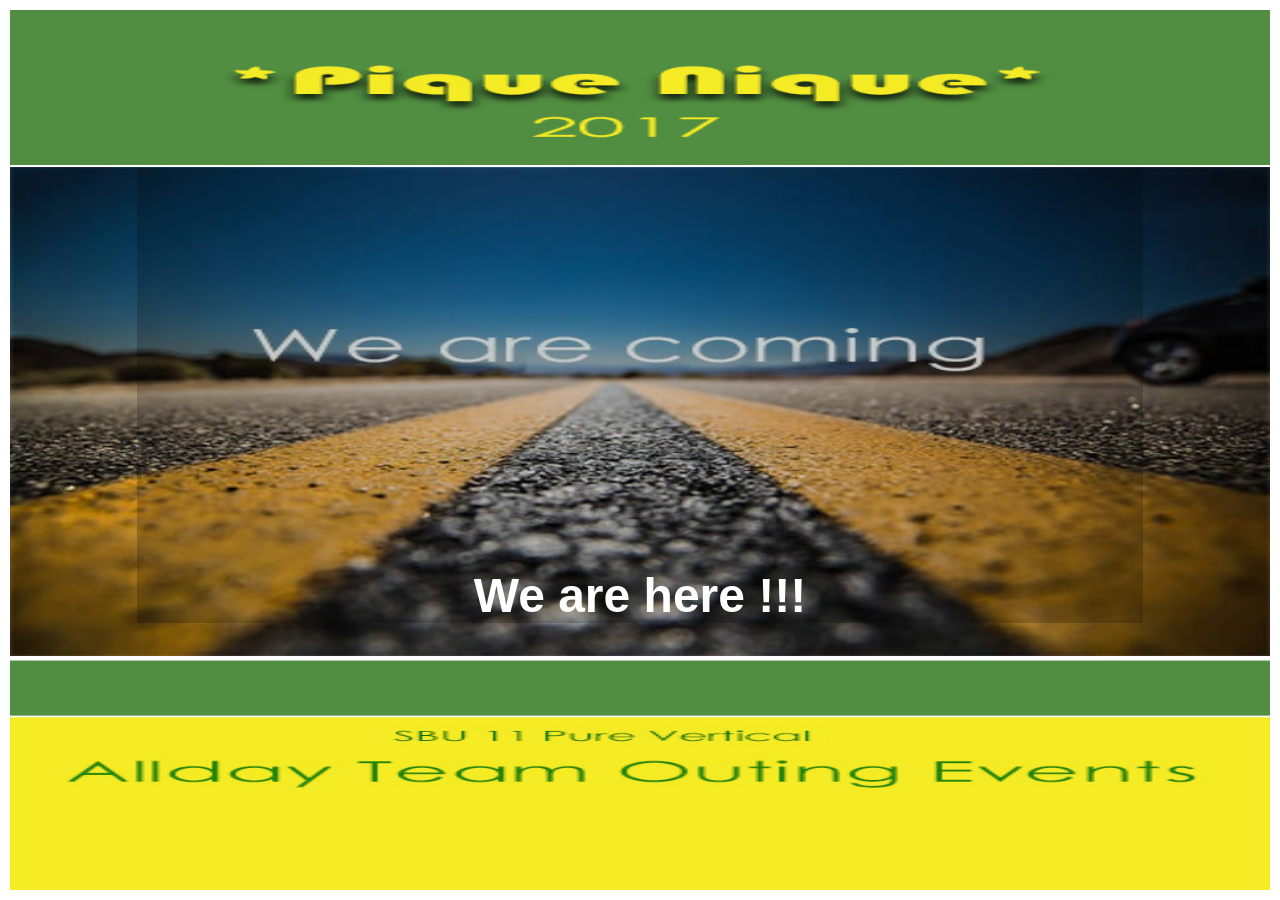
<file: src/main/resources/static/index.html>
<html>
<head>
<meta http-equiv=Content-Type content="text/html; charset=windows-1252">
<script>
// Set the date we're counting down to
var countDownDate = new Date("Nov 24, 2017 10:59:59").getTime();

// Update the count down every 1 second
var x = setInterval(function() {

    // Get todays date and time
    var now = new Date().getTime();
    
    // Find the distance between now an the count down date
    var distance = countDownDate - now;
    
    // Time calculations for days, hours, minutes and seconds
    var days = Math.floor(distance / (1000 * 60 * 60 * 24));
    var hours = Math.floor((distance % (1000 * 60 * 60 * 24)) / (1000 * 60 * 60));
    var minutes = Math.floor((distance % (1000 * 60 * 60)) / (1000 * 60));
    var seconds = Math.floor((distance % (1000 * 60)) / 1000);
    
    // Output the result in an element with id="demo"
    document.getElementById("countdown").innerHTML = days + "d " + hours + "h "
    + minutes + "m " + seconds + "s ";
    
    // If the count down is over, write some text 
    if (distance < 0) {
        clearInterval(x);
        document.getElementById("countdown").innerHTML = "We are here !!!";
    }
}, 1000);
</script>
</head>
<body ng-app="ctsEvent" ng-controller="myCtrl">
	<font face="Arial">
		<table style="height: 100%; width: 100%;">
			<tbody>
				<tr	style="width: 100%; height: 20%; background-size: 100% 100%; background-image: url('images/page_top.jpg');">
					<td></td>
				</tr>
				<tr	style="width: 100%; height: 50%; background-size: 100% 100%; background-image: url('images/coming.jpg');">
					<td style="text-align: center;vertical-align: middle;">
						<div style="margin-left:10%; width:80%; height: 80%;background-color: rgba(0, 0, 0, 0.2);">
							<h1 style=" padding-top: 35%; font-size: -webkit-xxx-large;color:white;">
								<p id="countdown"></p>
							</h1>
						</div>
					</td>
				</tr>
				<tr	style="width: 100%; height: 30%; background-size: 100% 100%; background-image: url('images/page_bottom.jpg');">
					<td></td>
				</tr>
			</tbody>
		</table>
	</font>
</body>
</html>
</file>
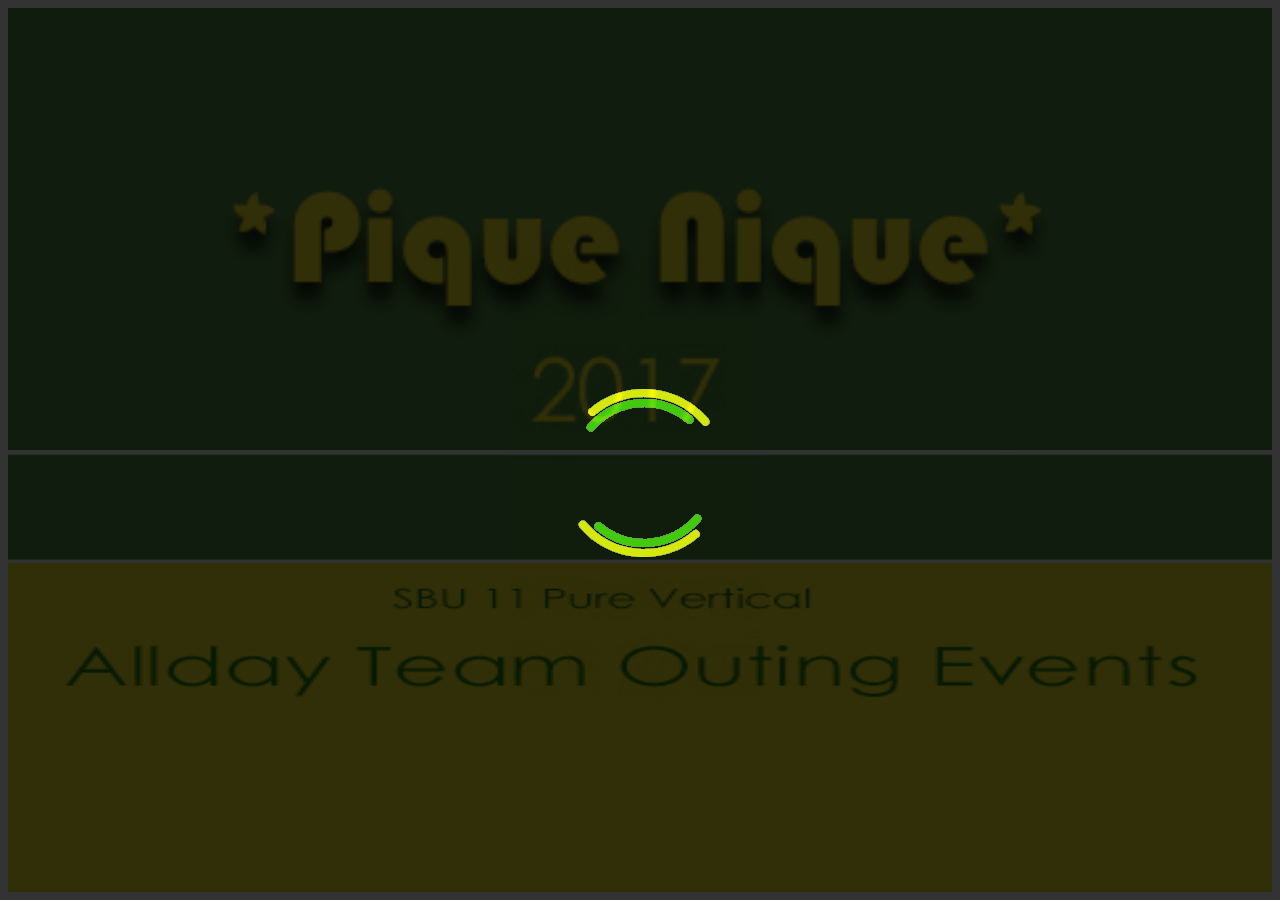
<file: src/main/resources/static/user.html>
<html>
<head>
<meta http-equiv=Content-Type content="text/html; charset=windows-1252">
<style>
table {
	background-image: linear-gradient(to bottom, #86ff68 30%, #fffc68 70%);
	/* the gradient */
	background-origin: border-box;
	/* set background to start from border-box */
	border-spacing: 0px; /* space between each cell */
	border: 0px solid transparent; /* optional */
}
#loading {  
    position:absolute;
    top:0;
    left:0;
    width:100%;
    height:100%;
    z-index:1000;
    background-color:black;
    opacity: .8;
 }

.ajax-loader {
    position: absolute;
    left: 45%;
    top: 45%;
    margin-left: -32px; /* -1 * image width / 2 */
    margin-top: -32px;  /* -1 * image height / 2 */
    display: block;     
}
</style>
<script src="js/jquery-3.2.1.min.js"></script>
<script src="js/angular.min.js"></script>
<script src="js/user.js"></script>
</head>
<div id="loading">
    <img src="images/ajax_loader.gif" class="ajax-loader" />
</div>
<body ng-app="ctsEvent" ng-controller="myCtrl">
	<font face="Arial">
		<table style="height: 100%; width: 100%;">
			<tbody>
				<tr>
					<td style="width: 100%; background-size: 100%;background-image: url('images/page_top.jpg');" colspan="3" >
					</td>
				</tr>
				<tr valign="bottom" ng-if="status==true" style="background-size: 100%;background-image: url('images/restaurant.jpg');">
					<td style="width: 33.33%; text-align: center;">
						<div id="divIcon1" style="height: 260px">
							<img ng-if="invited.registered==false" id="img_icon1" src="images/guest.svg" height="200px" width="200px" border="1" style="box-shadow: 10px 10px 5px #888888;background-color: white;" ng-click="updateRegitration()">
							<img ng-if="invited.registered==true" id="img_icon1" src="images/registered_guest.svg" height="200px" width="200px" border="1" style="box-shadow: 10px 10px 5px #888888;background-color: white;">
						</div>
					</td>
					<td style="width: 33.33%; text-align: center;">
						<div id="divIcon2" style="height: 260px">
							<img ng-if="invited.luncheon!=true" src="images/lunch.svg" height="200px" width="200px" border="1" style="box-shadow: 10px 10px 5px #888888;background-color: white;" ng-click="updateLunch()">
							<img ng-if="invited.luncheon==true" src="images/lunch_done.svg" height="200px" width="200px" border="1" style="box-shadow: 10px 10px 5px #888888;background-color: white;">
						</div>
					</td>
					<td style="width: 33.33%; text-align: center;">
						<div id="divIcon3" style="height: 260px">
							<img ng-if="invited.hightea!=true" src="images/tea.svg" height="200px" width="200px" border="1" style="box-shadow: 10px 10px 5px #888888;background-color: white;" ng-click="updateTea()">
							<img ng-if="invited.hightea==true" src="images/tea_done.svg" height="200px" width="200px" border="1" style="box-shadow: 10px 10px 5px #888888;background-color: white;">
						</div>
					</td>
				</tr>
				<tr valign="bottom" ng-if="status==false" style="background-size: 100%;background-image: url('images/restaurant.jpg');">
					<td style="width: 33.33%; text-align: center;">
						<div id="divIcon3" style="height: 260px">
							<img id="img_icon3" src="images/unknown_guest.svg" height="200px" width="200px" border="1" style="box-shadow: 10px 10px 5px #888888;background-color: white;">
						</div>
					</td>
				</tr>
				<tr>
					<td style="width: 100%; vertical-align: top; text-align: center;background-size: 100% 100%;background-image: url('images/page_bottom.jpg');" colspan="3" >	
						<h1 ng-if="status==true" style="padding-top: 50px;font-size: -webkit-xxx-large;color: white;">{{invited.name}}</h1>
						<h1 ng-if="status==false" style="padding-top: 50px;font-size: -webkit-xxx-large;color: white;">Guest Not Found!</h1>
					</td>
				</tr>
			</tbody>
		</table>
	</font>
</body>
</html>
</file>
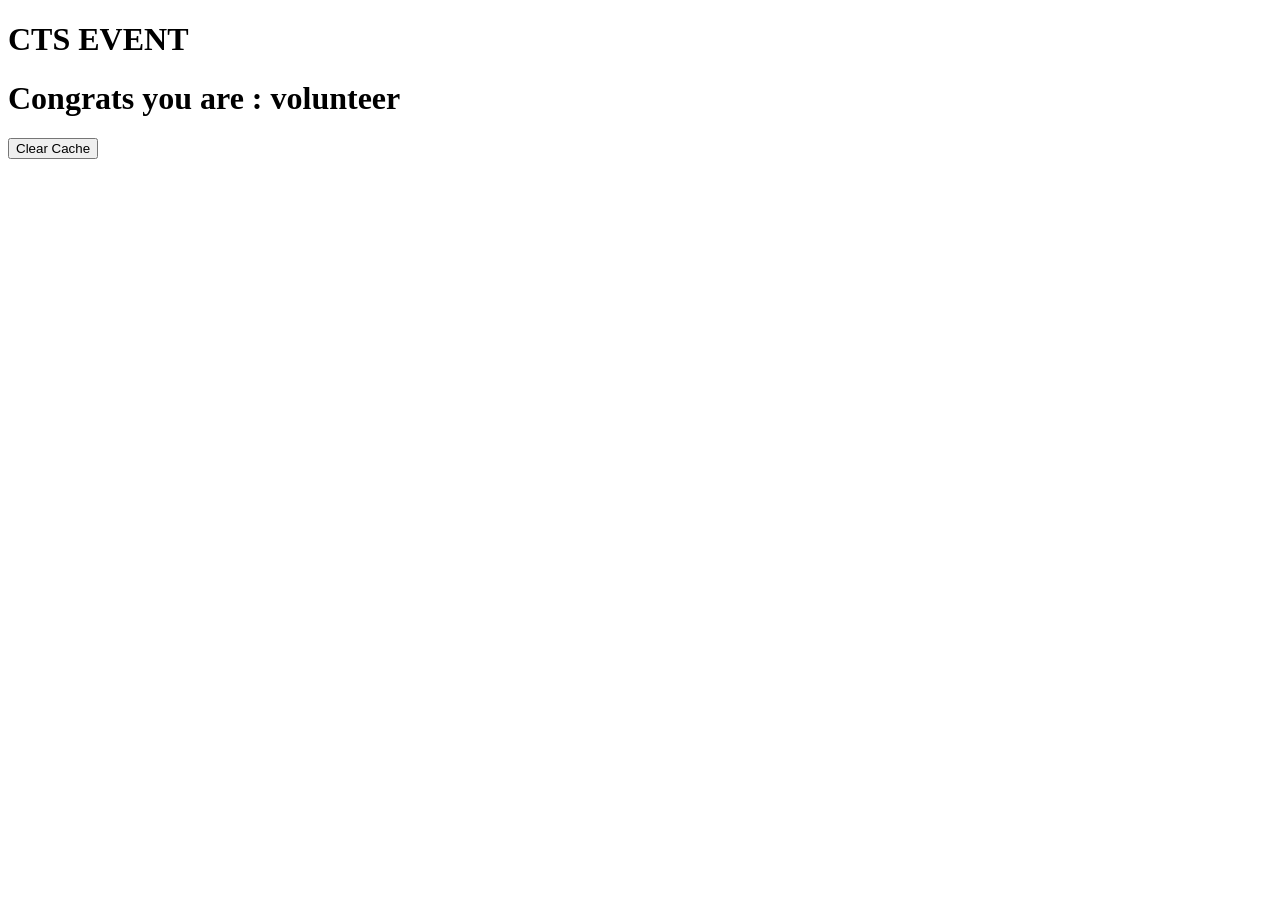
<file: src/main/resources/static/volun.html>
<!DOCTYPE html>
<html>
<head>
<script type="text/javascript">
	function clearRole() {
		console.log("Removing : " + localStorage.getItem("eventRole"));
		localStorage.removeItem("eventRole");
		document.getElementById("volunteer").innerHTML = "Congrats you are : "	+ localStorage.getItem("eventRole");
	}
</script>
</head>
<body>
	<h1>CTS EVENT</h1>
	<h1 id="volunteer"></h1>
	<button onclick="clearRole()">Clear Cache</button>
	<script>
		// Check browser support
		if (typeof (Storage) !== "undefined") {
			localStorage.setItem("eventRole", "volunteer");
			document.getElementById("volunteer").innerHTML = "Congrats you are : "	+ localStorage.getItem("eventRole");
		} else {
			document.getElementById("volunteer").innerHTML = "Sorry, your browser does not support Web Storage...";
		}
	</script>
</body>
</html>
</file>
